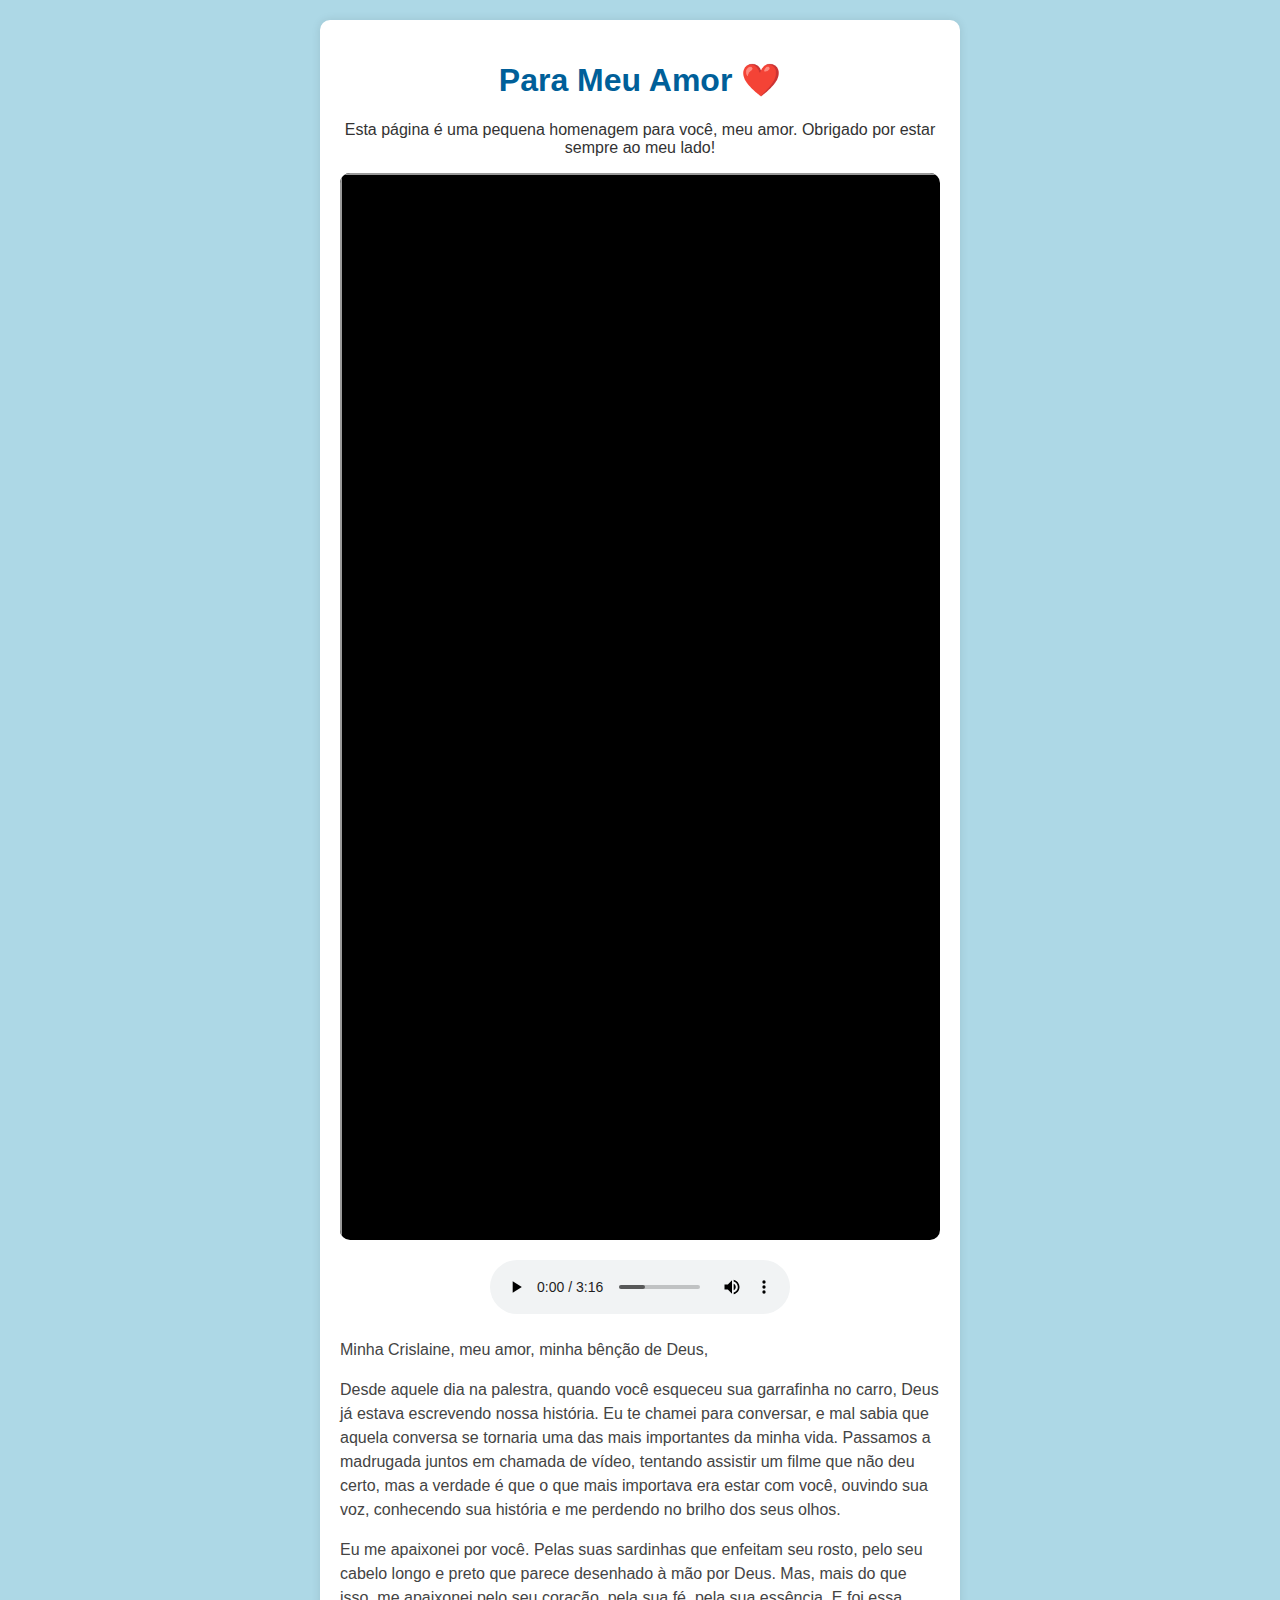
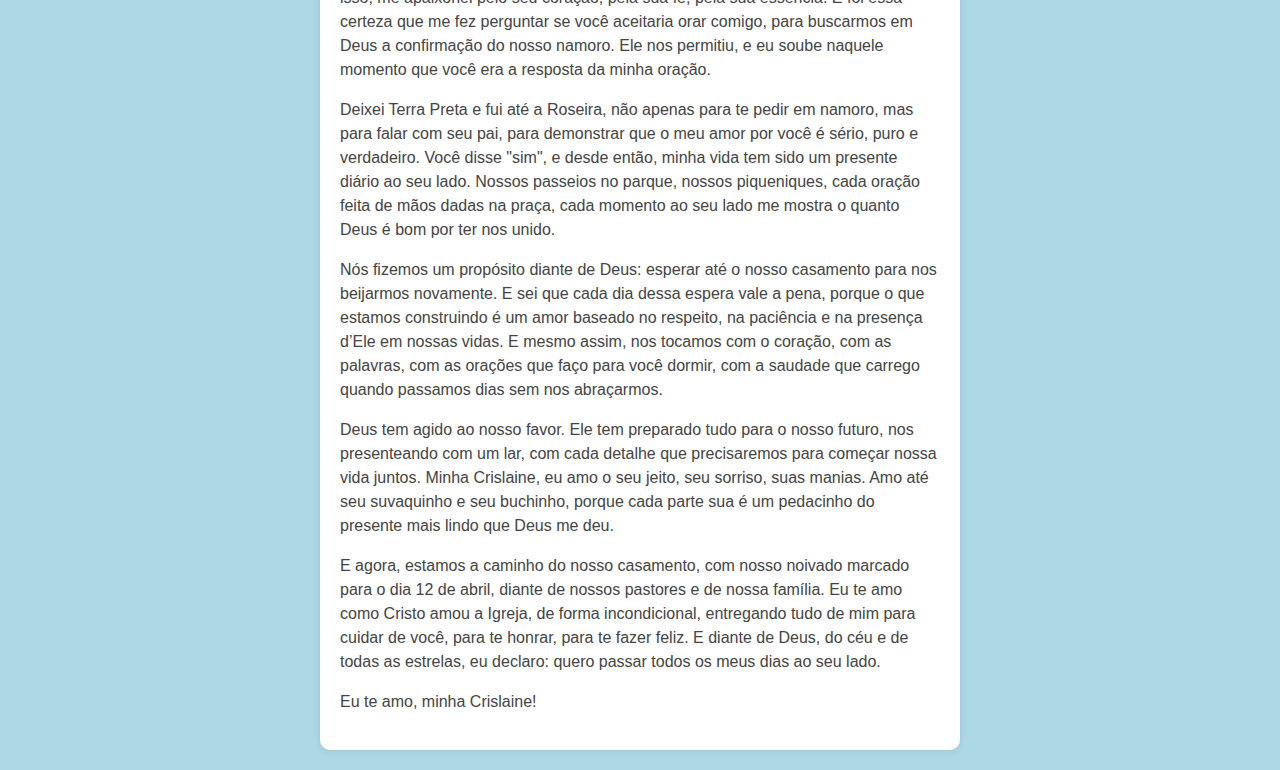
<file: index.html>
<!DOCTYPE html>
<html lang="pt-br">
<head>
    <meta charset="UTF-8">
    <meta name="viewport" content="width=device-width, initial-scale=1.0">
    <title>Homenagem para Meu Amor</title>
    <style>
        body {
            background-color: #ADD8E6;
            font-family: Arial, sans-serif;
            text-align: center;
            color: #333;
            margin: 0;
            padding: 20px;
        }
        .container {
            background: white;
            padding: 20px;
            border-radius: 10px;
            box-shadow: 0 0 10px rgba(0, 0, 0, 0.1);
            max-width: 600px;
            margin: auto;
        }
        h1 {
            color: #005f99;
        }
        .audio-container {
            margin: 20px 0;
        }
        .video-container {
            position: relative;
            width: 100%;
            padding-top: 177.78%; /* Proporção de Shorts (9:16) */
            background: black;
            border-radius: 10px;
            overflow: hidden;
        }
        .video-container iframe {
            position: absolute;
            top: 0;
            left: 0;
            width: 100%;
            height: 100%;
        }
        .message {
            margin-top: 20px;
            text-align: left;
            font-size: 16px;
            line-height: 1.5;
            color: #444;
        }
    </style>
</head>
<body>
    <div class="container">
        <h1>Para Meu Amor ❤️</h1>
        <p>Esta página é uma pequena homenagem para você, meu amor. Obrigado por estar sempre ao meu lado!</p>
        

        
        <div class="video-container">
            <iframe title="Vídeo especial" src="https://www.youtube.com/embed/J6_jPsdBtGQ"  allowfullscreen></iframe>
        </div>
        
                <div class="audio-container">
            <audio controls>
                <source src="declaracao.mp3" type="audio/mpeg">
                Seu navegador não suporta áudio.
            </audio>
        </div>
        
        <div class="message">
            <p>Minha Crislaine, meu amor, minha bênção de Deus,</p>
            <p>Desde aquele dia na palestra, quando você esqueceu sua garrafinha no carro, Deus já estava escrevendo nossa história. Eu te chamei para conversar, e mal sabia que aquela conversa se tornaria uma das mais importantes da minha vida. Passamos a madrugada juntos em chamada de vídeo, tentando assistir um filme que não deu certo, mas a verdade é que o que mais importava era estar com você, ouvindo sua voz, conhecendo sua história e me perdendo no brilho dos seus olhos.</p>
            <p>Eu me apaixonei por você. Pelas suas sardinhas que enfeitam seu rosto, pelo seu cabelo longo e preto que parece desenhado à mão por Deus. Mas, mais do que isso, me apaixonei pelo seu coração, pela sua fé, pela sua essência. E foi essa certeza que me fez perguntar se você aceitaria orar comigo, para buscarmos em Deus a confirmação do nosso namoro. Ele nos permitiu, e eu soube naquele momento que você era a resposta da minha oração.</p>
            <p>Deixei Terra Preta e fui até a Roseira, não apenas para te pedir em namoro, mas para falar com seu pai, para demonstrar que o meu amor por você é sério, puro e verdadeiro. Você disse "sim", e desde então, minha vida tem sido um presente diário ao seu lado. Nossos passeios no parque, nossos piqueniques, cada oração feita de mãos dadas na praça, cada momento ao seu lado me mostra o quanto Deus é bom por ter nos unido.</p>
            <p>Nós fizemos um propósito diante de Deus: esperar até o nosso casamento para nos beijarmos novamente. E sei que cada dia dessa espera vale a pena, porque o que estamos construindo é um amor baseado no respeito, na paciência e na presença d’Ele em nossas vidas. E mesmo assim, nos tocamos com o coração, com as palavras, com as orações que faço para você dormir, com a saudade que carrego quando passamos dias sem nos abraçarmos.</p>
            <p>Deus tem agido ao nosso favor. Ele tem preparado tudo para o nosso futuro, nos presenteando com um lar, com cada detalhe que precisaremos para começar nossa vida juntos. Minha Crislaine, eu amo o seu jeito, seu sorriso, suas manias. Amo até seu suvaquinho e seu buchinho, porque cada parte sua é um pedacinho do presente mais lindo que Deus me deu.</p>
            <p>E agora, estamos a caminho do nosso casamento, com nosso noivado marcado para o dia 12 de abril, diante de nossos pastores e de nossa família. Eu te amo como Cristo amou a Igreja, de forma incondicional, entregando tudo de mim para cuidar de você, para te honrar, para te fazer feliz. E diante de Deus, do céu e de todas as estrelas, eu declaro: quero passar todos os meus dias ao seu lado.</p>
            <p>Eu te amo, minha Crislaine!</p>
        </div>
    </div>
</body>
</html>
</file>
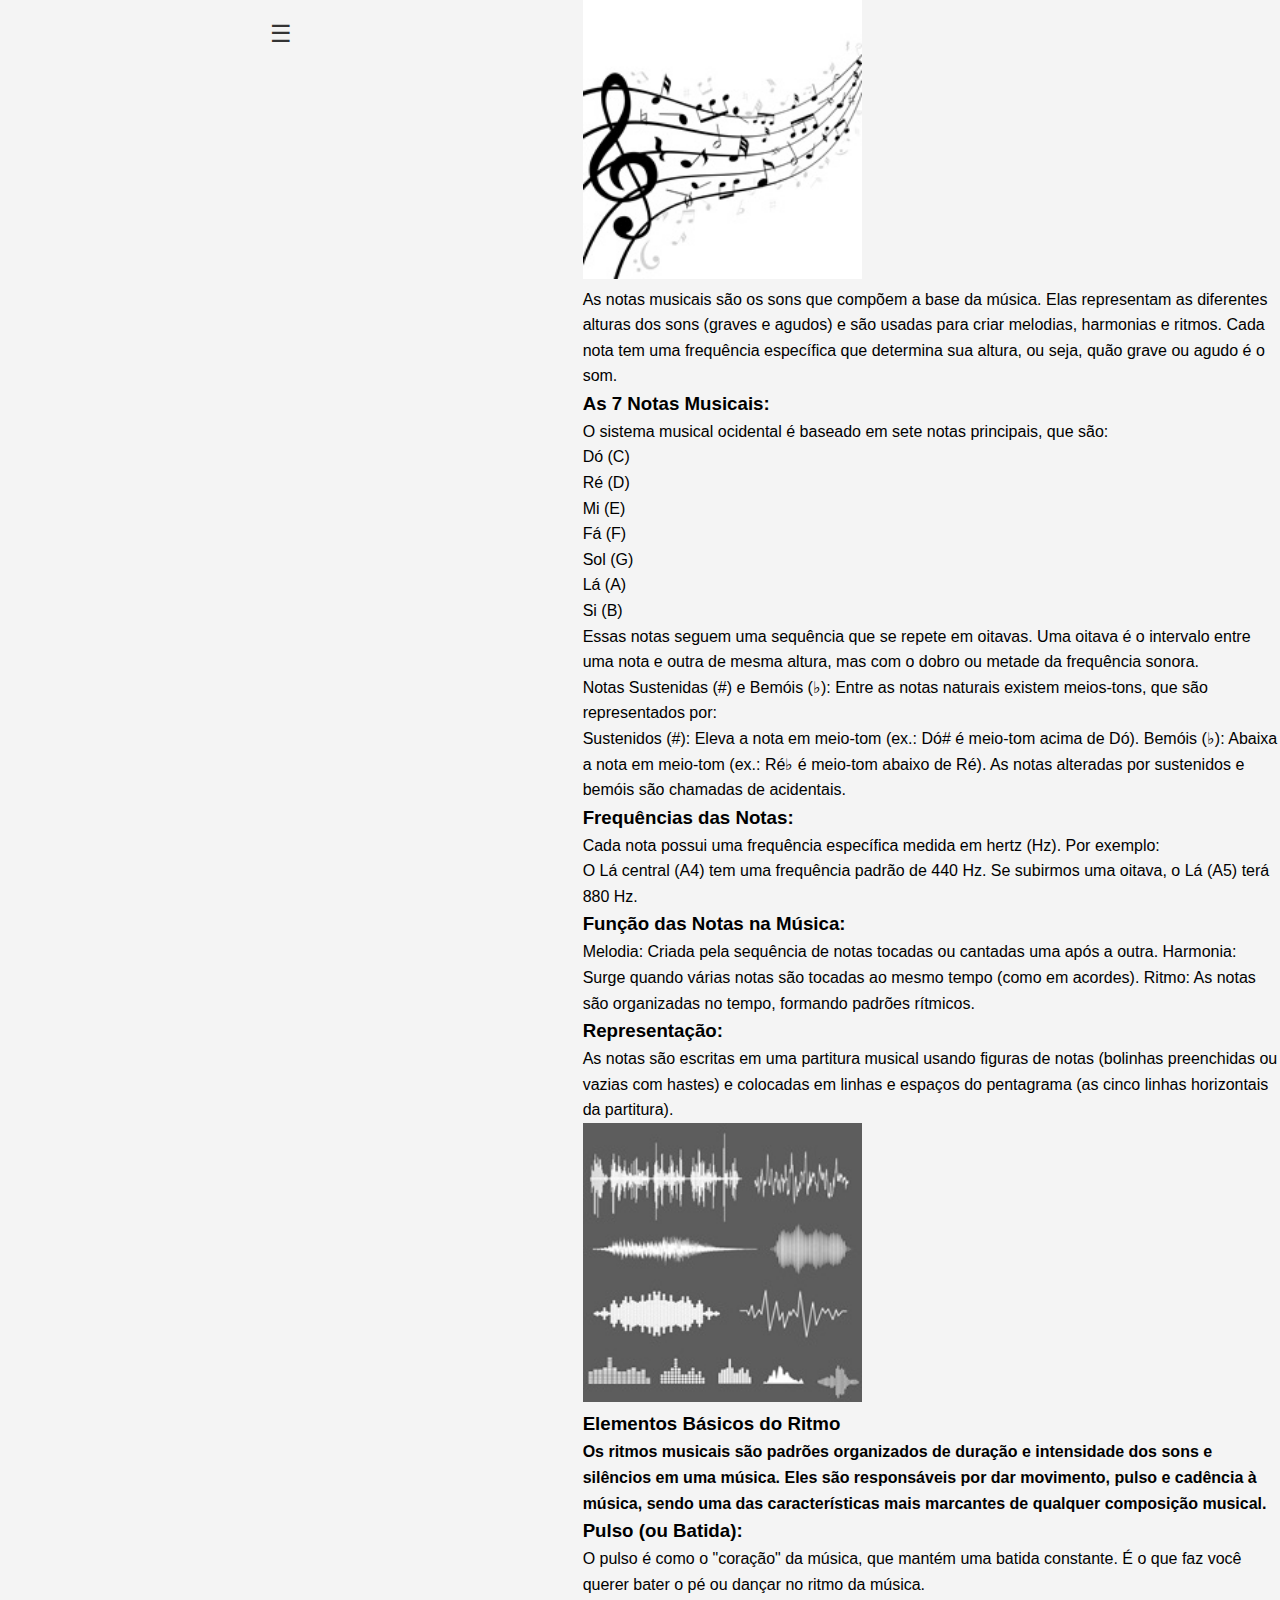
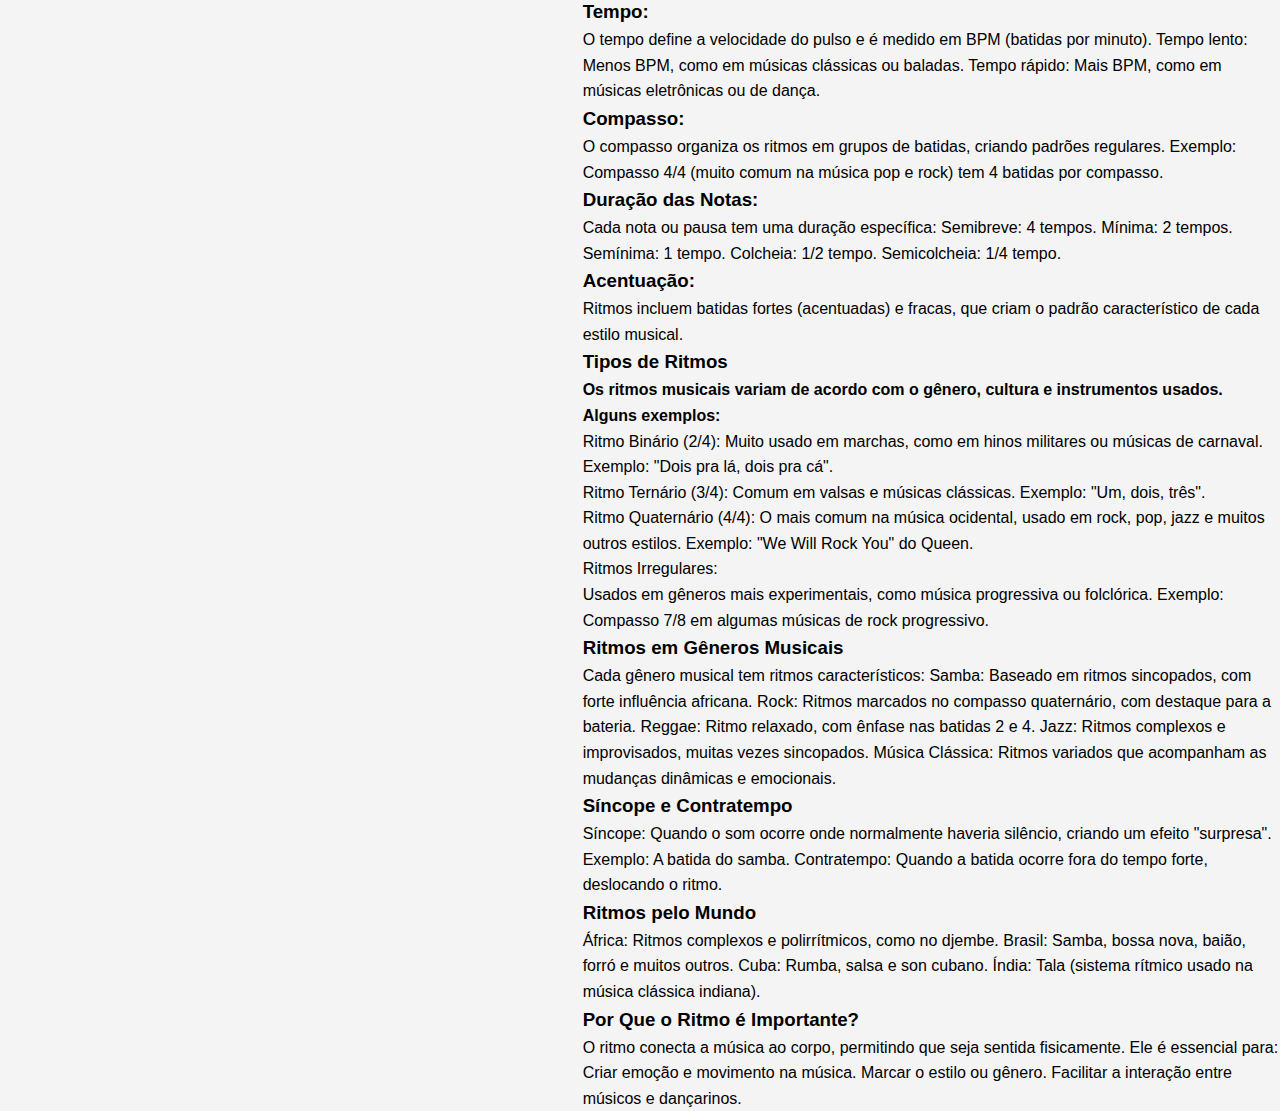
<file: inicio.html>
<!DOCTYPE html>
<html lang="pt-br">
<head>
    <meta charset="UTF-8">
    <meta name="viewport" content="width=device-width, initial-scale=1.0">
    <title>Site com Menu Lateral</title>
    <link rel="stylesheet" href="inicio.css">
</head>
<body>
    <div class="wrapper">
        <!-- Menu lateral -->
        <nav class="sidebar">
            <ul>
            
                 <li><a href="#">Inicio</a></li>
               <li><a href="#">Pratica</a></li>
                 <li><a href="#">Diagramas</a></li>
                <li><a href="#">Musicas</a></li>
                 <li><a href="#">Imagens</a></li>
            </ul>
        </nav>

        <!-- Conteúdo principal -->
        <main>
            <header>
                <button class="menu-btn" id="menu-btn">☰</button>
            </header>
        </main>
        <div class="container">
        <div class="box">
            <img src="notas2.jpg" width="40%" alt="Exemplo de imagem" class="image">
            <p class="text">As notas musicais são os sons que compõem a base da música.
                Elas representam as diferentes alturas dos sons (graves e agudos) e são usadas para criar melodias,
                harmonias e ritmos. Cada nota tem uma frequência específica que determina sua altura, ou seja,
                quão grave ou agudo é o som.</p>

                
            <h3>As 7 Notas Musicais:</h3>
<p>O sistema musical ocidental é baseado em sete notas principais, que são:

            <p>Dó (C)</p>
            <p>Ré (D)</p>
            <p>Mi (E)</p>
            <p>Fá (F)</p>
            <p>Sol (G)</p>
            <p>Lá (A)</p>
            <p>Si (B)</p>
            
<p>Essas notas seguem uma sequência que se repete em oitavas.
            Uma oitava é o intervalo entre uma nota e outra de mesma altura,
            mas com o dobro ou metade da frequência sonora.</p>

<p>Notas Sustenidas (#) e Bemóis (♭):
Entre as notas naturais existem meios-tons, que são representados por:</p>

<p>Sustenidos (#): Eleva a nota em meio-tom (ex.: Dó# é meio-tom acima de Dó).
Bemóis (♭): Abaixa a nota em meio-tom (ex.: Ré♭ é meio-tom abaixo de Ré).
As notas alteradas por sustenidos e bemóis são chamadas de acidentais.</p>

            <h3>Frequências das Notas:</h3>
    <p>Cada nota possui uma frequência específica medida em hertz (Hz). Por exemplo:</p>

<p> O Lá central (A4) tem uma frequência padrão de 440 Hz.
    Se subirmos uma oitava, o Lá (A5) terá 880 Hz.</p>
            
            <h3>Função das Notas na Música:</h3>
<p>Melodia: Criada pela sequência de notas tocadas ou cantadas uma após a outra.
Harmonia: Surge quando várias notas são tocadas ao mesmo tempo (como em acordes).
Ritmo: As notas são organizadas no tempo, formando padrões rítmicos.

    
    <h3>Representação:</h3>
<p>As notas são escritas em uma partitura musical usando figuras de notas (bolinhas preenchidas ou vazias com hastes) 
            e colocadas em linhas e espaços do pentagrama (as cinco linhas horizontais da partitura).</p>
        </div>
              <img src="ritmos.jpg" width="40%" alt="Exemplo de imagem" class="image">
            <h3>Elementos Básicos do Ritmo
</h3>
            <h4>Os ritmos musicais são padrões organizados de duração e intensidade dos sons e silêncios em uma música. 
                Eles são responsáveis por dar movimento, pulso e cadência à música,
                sendo uma das características mais marcantes de qualquer composição musical.</h4>
            
            <h3>Pulso (ou Batida):</h3>
            <p>O pulso é como o "coração" da música, 
                que mantém uma batida constante. É o que faz você querer bater o pé ou dançar no ritmo da música.</p>
            <h3>Tempo:</h3>
<p>O tempo define a velocidade do pulso e é medido em BPM (batidas por minuto).

Tempo lento: Menos BPM, como em músicas clássicas ou baladas.
Tempo rápido: Mais BPM, como em músicas eletrônicas ou de dança.</p>
            
            <h3>Compasso:</h3>
            <p>O compasso organiza os ritmos em grupos de batidas, criando padrões regulares.

Exemplo: Compasso 4/4 (muito comum na música pop e rock) tem 4 batidas por compasso.</p>
            
            <h3>Duração das Notas:</h3>
            <p>Cada nota ou pausa tem uma duração específica:

Semibreve: 4 tempos.
Mínima: 2 tempos.
Semínima: 1 tempo.
Colcheia: 1/2 tempo.
Semicolcheia: 1/4 tempo.</p>
            
            <h3>Acentuação:</h3>
            <p>Ritmos incluem batidas fortes (acentuadas) e fracas, que criam o padrão característico de cada estilo musical.</p>
            
            
            <h3>Tipos de Ritmos</h3>
            <h4>Os ritmos musicais variam de acordo com o gênero, cultura e instrumentos usados. Alguns exemplos:</h4>
            
            <p>Ritmo Binário (2/4):
Muito usado em marchas, como em hinos militares ou músicas de carnaval.
Exemplo: "Dois pra lá, dois pra cá".</p>
            
            <p>Ritmo Ternário (3/4):
Comum em valsas e músicas clássicas.
Exemplo: "Um, dois, três".</p>
            
            <p>Ritmo Quaternário (4/4):
O mais comum na música ocidental, usado em rock, pop, jazz e muitos outros estilos.
Exemplo: "We Will Rock You" do Queen.</p>
            
            
            
        <p>Ritmos Irregulares:</p>
            <p>Usados em gêneros mais experimentais, como música progressiva ou folclórica.
Exemplo: Compasso 7/8 em algumas músicas de rock progressivo.</p>
            
            
            
            <h3>Ritmos em Gêneros Musicais</h3>
            <p>Cada gênero musical tem ritmos característicos:

Samba: Baseado em ritmos sincopados, com forte influência africana.
Rock: Ritmos marcados no compasso quaternário, com destaque para a bateria.
Reggae: Ritmo relaxado, com ênfase nas batidas 2 e 4.
Jazz: Ritmos complexos e improvisados, muitas vezes sincopados.
Música Clássica: Ritmos variados que acompanham as mudanças dinâmicas e emocionais.</p>
            
            
            
            <h3>Síncope e Contratempo</h3>
            <p>Síncope: Quando o som ocorre onde normalmente haveria silêncio, criando um efeito "surpresa".
Exemplo: A batida do samba.
Contratempo: Quando a batida ocorre fora do tempo forte, deslocando o ritmo.</p>
            
            
            <h3>Ritmos pelo Mundo</h3>
            <p>África: Ritmos complexos e polirrítmicos, como no djembe.
Brasil: Samba, bossa nova, baião, forró e muitos outros.
Cuba: Rumba, salsa e son cubano.
Índia: Tala (sistema rítmico usado na música clássica indiana).</p>
            
            <h3>Por Que o Ritmo é Importante?</h3>
            <p>O ritmo conecta a música ao corpo, permitindo que seja sentida fisicamente. Ele é essencial para:

Criar emoção e movimento na música.
Marcar o estilo ou gênero.
Facilitar a interação entre músicos e dançarinos.</p>
            
            
            
            
        </div></div>
 

    <script>
        // Script para abrir e fechar o menu em dispositivos móveis
        const menuBtn = document.getElementById('menu-btn');
        const sidebar = document.querySelector('.sidebar');

        menuBtn.addEventListener('click', () => {
            sidebar.classList.toggle('open');
        });
    </script>
</body>
</html>
</file>
<file: inicio.css>
/* Resetando estilos padrões */
* {
    margin: 0;
    padding: 0;
    box-sizing: border-box;
}

/* Corpo da página */
body {
    font-family: Arial, sans-serif;
    line-height: 1.6;
    background-color: #f4f4f4;
    display: flex;
}

/* Container principal */
.wrapper {
    display: flex;
    width: 100%;
}

/* Menu lateral */
.sidebar {
    background-color: #333;
    color: white;
    width: 250px;
    height: 100vh;
    position: fixed;
    top: 0;
    left: -250px;
    transition: left 0.3s;
    padding-top: 20px;
}

.sidebar.open {
    left: 0;
}

.sidebar ul {
    list-style: none;
    padding: 0;
}

.sidebar ul li {
    margin: 15px 0;
}

.sidebar ul li a {
    color: white;
    text-decoration: none;
    font-size: 1.2em;
    padding: 10px 20px;
    display: block;
}

.sidebar ul li a:hover {
    background-color: #444;
}

/* Estilos para o conteúdo principal */
main {
    margin-left: 250px;
    padding: 20px;
    width: 100%;
}

header {
    display: flex;
    justify-content: space-between;
    align-items: center;
}

.menu-btn {
    font-size: 1.5em;
    background-color: transparent;
    border: none;
    color: #333;
    cursor: pointer;
}

/* Título e conteúdo */
h1 {
    font-size: 2.5em;
    margin-bottom: 20px;
}

.content p {
    font-size: 1.2em;
    margin-bottom: 30px;
}

/* Rodapé */
footer {
    background-color: #333;
    color: white;
    text-align: center;
    padding: 15px 0;
    position: fixed;
    bottom: 0;
    width: 100%;
}

/* Estilos responsivos */
@media (max-width: 768px) {
    .wrapper {
        flex-direction: column;
    }

    .sidebar {
        left: -250px;
        width: 200px;
    }

    .sidebar.open {
        left: 0;
    }

    main {
        margin-left: 0;
    }

    .menu-btn {
        display: block;
    }
}
</file>
